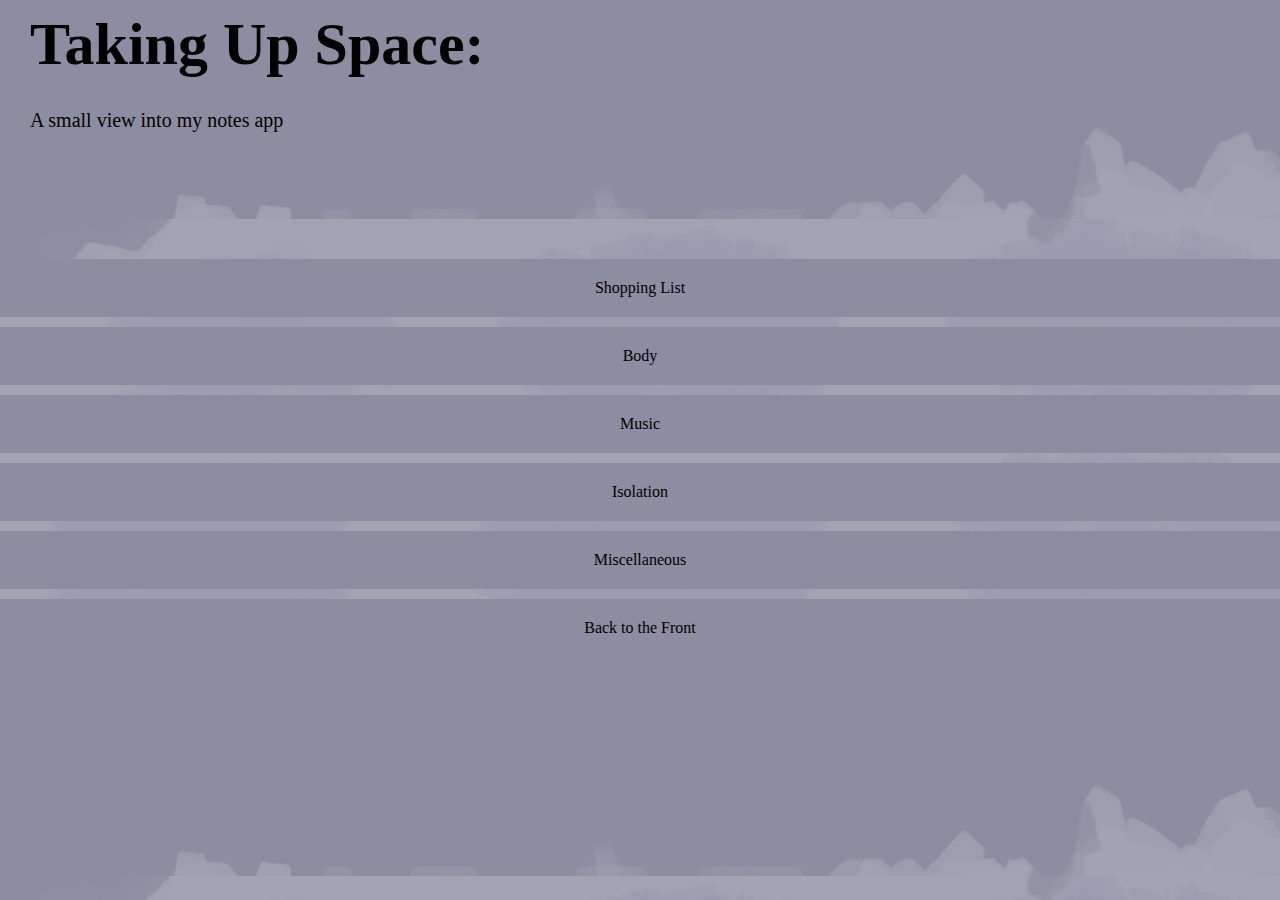
<file: index.html>
<!DOCTYPE html>
<html lang="en" dir="ltr">
  <head>
    <meta charset="utf-8">
    <meta name="viewport" content="width=device-width, initial-scale=1.0">
    <title></title>
    <link rel="stylesheet" href="styleHome.css">
  </head>
  <body>

<div class="header">
  <h1>Taking Up Space:</h1>
  <p>A small view into my notes app</p>
</div>

    <div class="page">

      <div class="item">
          <div class="selectBox">
            <a href="ThisOneIsALittleEmbarrassing.html">
            Shopping List
          </a>
          </div>
      </div>
      <div class="item">
        <div class="selectBox">
          <a href="CouldBeWorse.html">
            Body
          </a>
        </div>
      </div>
      <div class="item">
        <div class="selectBox">
          <a href="MyMusicTasteStinksImSorry.html">
            Music
          </a>
        </div>
      </div>
      <div class="item">
        <div class="selectBox">
          <a href="ImFineThough.html">
            Isolation
          </a>
        </div>
      </div>
      <div class="item">
        <div class="selectBox">
          <a href="VeryUnoriginal.html">
            Miscellaneous
          </a>
        </div>
      </div>
      <div class="item">
        <div class="selectBox">
          <a href="index.html">
            Back to the Front
          </a>
        </div>
      </div>
    </div>

  </body>
</html>
</file>
<file: styleHome.css>
body {
  background-size: cover;
  background-image: url(Home-BG.png);
}

body, html {
  padding: 0px;
  margin: 0px;
}

.header {
  display: grid;
  grid-template-columns: 1100px 1fr;
  height: 150px;
}

h1 {
  font-size: 130px;
  padding-left: 60px;
  padding-top: 0px;
  margin-top: 10px;
}

p {
  font-size: 45px;
  padding-top: 0px;
}

.page {
  display: grid;
  grid-template-rows: repeat(2, 1fr);
  grid-template-columns: repeat(3, 1fr);
}

.item {
  display: flex;
  text-align: center;
  margin-bottom: center;
  max-width: 100%;
  justify-content: center;
}

.selectBox {
  background-color: #8d8da1;
  padding: 20px;
  margin-top: 195px;
  width: 180px;
}

a {
  color: black;
  text-decoration: none;
}

a:hover {
  color: rgba(202, 230, 197, 1);
  text-decoration: none;
  text-transform: uppercase;
}


@media only screen and (max-width: 1280px) and (max-height: 1023px) {
  /* For mobile phones: */
  .header {
    width: 100%;
    grid-template-columns: 1fr;
    grid-template-rows: 1fr 10em;
    height: auto;

  }
  h1 {
    font-size: 60px;
    padding-left: 30px;
    margin-bottom: 10px;
  }
  p {
    font-size: 20px;
    padding-left: 30px;
  }

  .page {
    width: 100%;
    grid-template-columns: 1fr;
    grid-template-rows: repeat(6, 1fr);
  }

  .selectBox {
    width: 100%;
    margin-top: 10px;
  }
}

@media only screen and (max-width: 1280px) and (min-height: 1024px) {
  /* For mobile phones: */
  .header {
    width: 100%;
    grid-template-columns: 1fr;
    grid-template-rows: 1fr 10em;
    height: auto;

  }
  h1 {
    font-size: 8vh;
    padding-left: 30px;
    margin-bottom: 10px;
  }
  p {
    font-size: 3vh;
    padding-left: 30px;
  }

  .page {
    width: 100%;
    margin-top: 25vh;
    grid-template-columns: 1fr;
    grid-template-rows: repeat(6, 1fr);
  }

  .selectBox {
    width: 100%;
    margin-top: 10px;
    font-size: 2.5vh;
  }
}
</file>
